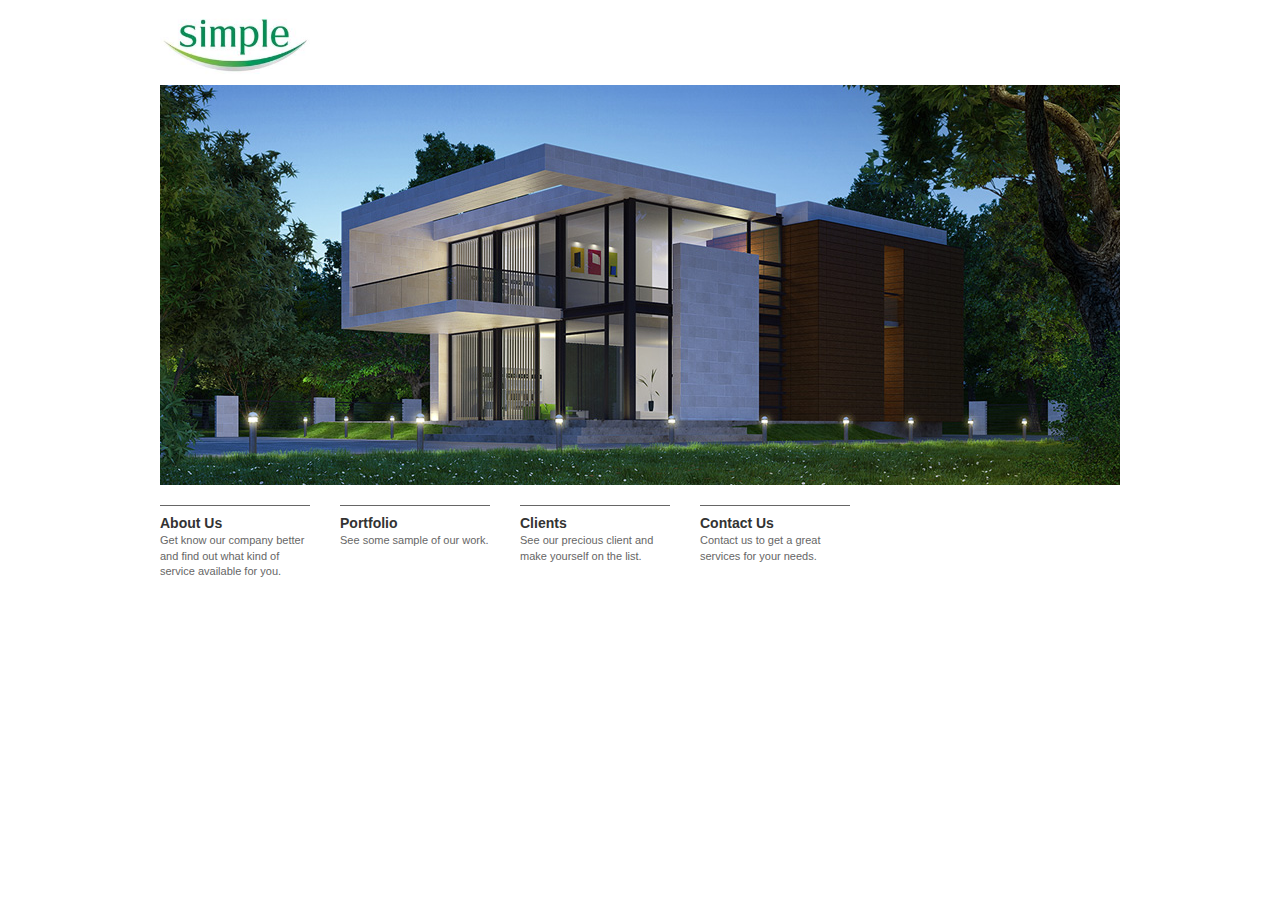
<file: 02/index.html>
<!DOCTYPE html PUBLIC "-//W3C//DTD XHTML 1.0 Transitional//EN" "http://www.w3.org/TR/xhtml1/DTD/xhtml1-transitional.dtd">
<html xmlns="http://www.w3.org/1999/xhtml">
<head>
<meta http-equiv="Content-Type" content="text/html; charset=utf-8" />
<link rel="stylesheet" type="text/css" href="style.css"  />
<title>02</title>
</head>
<body>
<div class="wrapper">
<div class="header"><img src="images/logo.jpg" width="150px"/></div>
<div class="front"><img src="images/front.jpg" /></div>
<div class="menuwrap">
<div class="menuitem"><h1><a href="#">About Us</a></h1><h2>Get know our company better and find out what kind of service available for you.</h2></div>
<div class="menuitem"><h1><a href="portfolio.html">Portfolio</a></h1><h2>See some sample of our work.</h2></div>
<div class="menuitem"><h1><a href="#">Clients</a></h1><h2>See our precious client and make yourself on the list.</h2></div>
<div class="menuitem"><h1><a href="#">Contact Us</a></h1><h2>Contact us to get a great services for your needs.</h2></div>

</div>

</div>
</body>
</html>
</file>
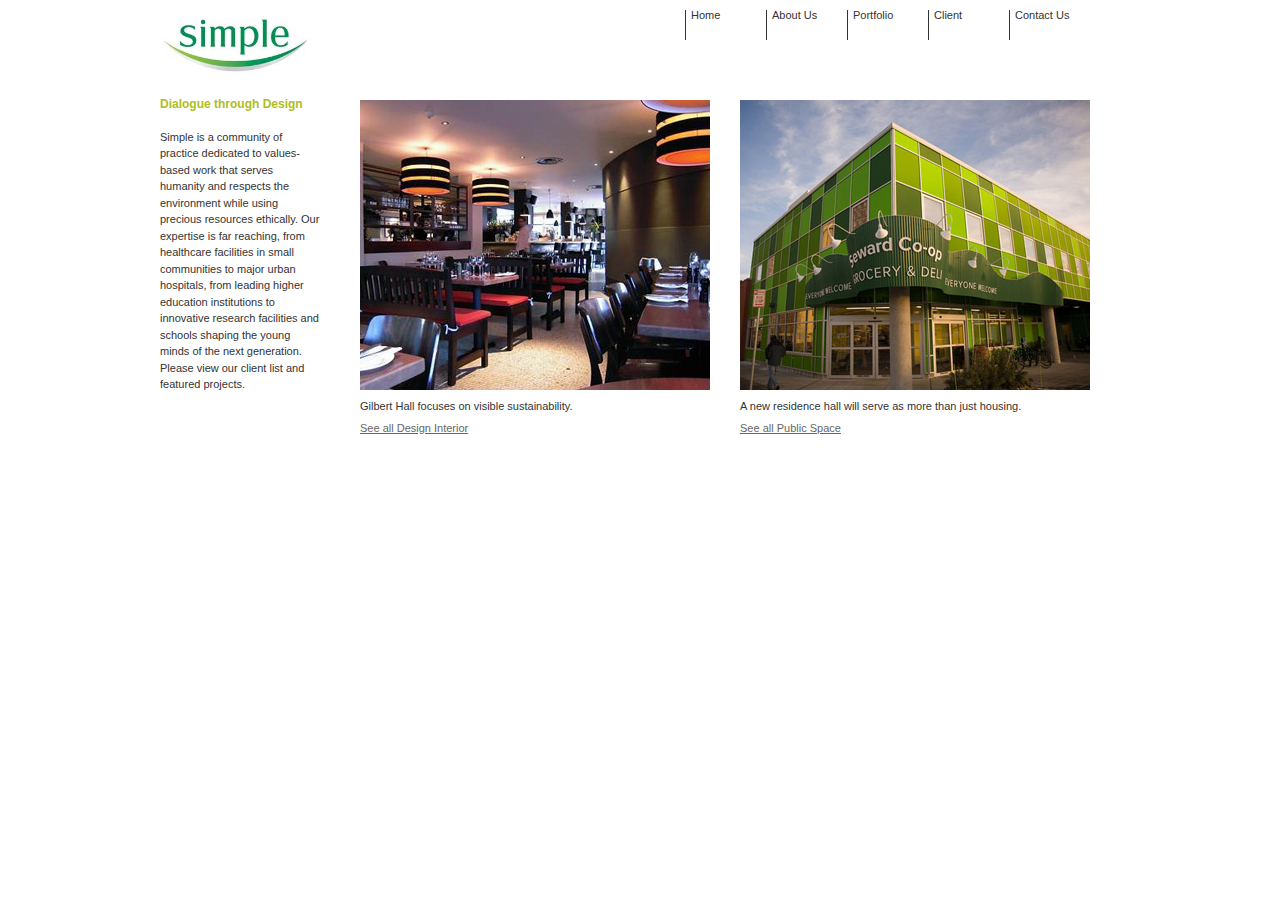
<file: 03/index.html>
<!DOCTYPE html PUBLIC "-//W3C//DTD XHTML 1.0 Transitional//EN" "http://www.w3.org/TR/xhtml1/DTD/xhtml1-transitional.dtd">
<html xmlns="http://www.w3.org/1999/xhtml">
<head>
<meta http-equiv="Content-Type" content="text/html; charset=utf-8" />
<title>03</title>
<link rel="stylesheet" type="text/css" href="style.css"  />
</head>
<body>
<div class="wrapper">
<div class="leftcontent"><img src="images/logo.jpg" width="150px" />
<br /><br />
<p><span style="font-size:12px; color:#AFBD22; font-weight:700">Dialogue through Design</span></p>
<p>&nbsp;</p>
<p>Simple is a community of practice dedicated to values-based work that serves humanity and respects the environment while using precious resources ethically. Our expertise is far reaching, from healthcare facilities in small communities to major urban hospitals, from leading higher education institutions to innovative research facilities and schools shaping the young minds of the next generation. Please view our client list and featured projects.</p>
</div>
<div class="rightcontent">
<div class="menu"><ul><li><a href="#">Contact Us</a></li><li><a href="#">Client</a></li><li><a href="#">Portfolio</a></li><li><a href="#">About Us</a></li><li><a href="#">Home</a></li></ul></div>
<div class="content">
<div class="teaser"><img src="images/teaser.jpg" /><br />
<br />
Gilbert Hall focuses on visible sustainability.<br />
<br />
<a href="#">See all Design Interior</a>
</div>
<div style="float:left; width:30px;">&nbsp;</div>
<div class="teaser"><img src="images/teaser2.jpg" /><br />
<br />
A new residence hall will serve as more than just housing.<br />
<br />
<a href="#">See all Public Space</a>
</div>
</div>
</div>
</div>

</body>
</html>
</file>
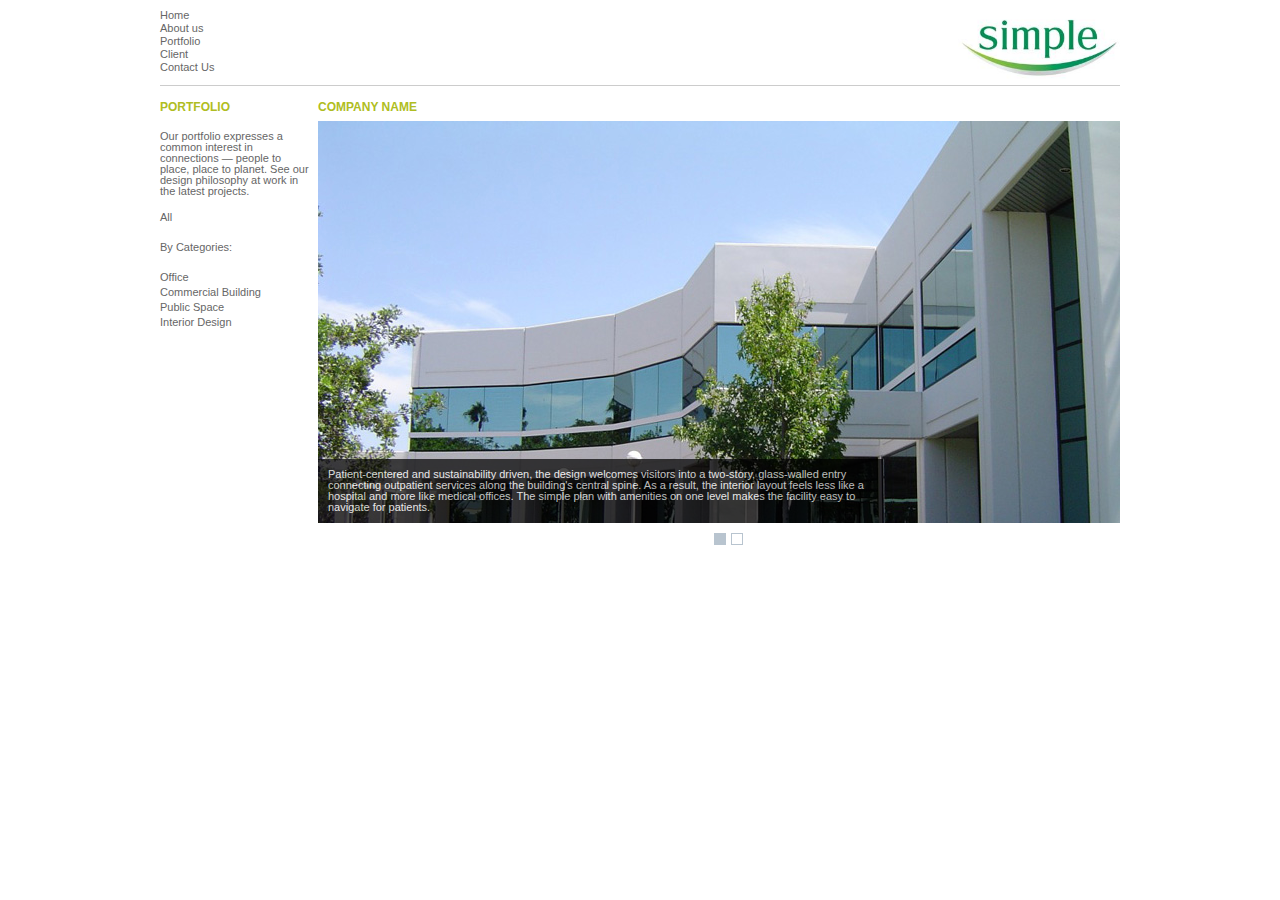
<file: 01/detail.html>
<!DOCTYPE html PUBLIC "-//W3C//DTD XHTML 1.0 Transitional//EN" "http://www.w3.org/TR/xhtml1/DTD/xhtml1-transitional.dtd">
<html xmlns="http://www.w3.org/1999/xhtml">
<head>
<meta http-equiv="Content-Type" content="text/html; charset=utf-8" />
<link rel="stylesheet" type="text/css" href="style.css"  />
<title>Loren ipsum dolores</title>


<script type="text/javascript" src="jquery-1.7.1.min.js"></script>
<script type="text/javascript" src="coin-slider.min.js"></script>
<link rel="stylesheet" href="coin-slider-styles.css" type="text/css" />

<script type="text/javascript">
	$(document).ready(function() {
		$('#coin-slider').coinslider({ width: 802, height: 402, delay: 5000 });
	});
</script>


</head>

<body>
<div class="wrapper">

<!--header-->
<div class="header">
<div class="mainmenu"><ul>
<li><a href="index.html">Home</a></li>
<li><a href="#">About us</a></li>
<li><a href="portfolio.html">Portfolio</a></li>
<li><a href="#">Client</a></li>
<li><a href="#">Contact Us</a></li>
</ul></div>
<div class="logo"><a href="index.html"><img src="images/logo.jpg"  height="75px" border="0"/></a></div>
</div>
<!--end header-->
<div class="clearfix"></div>
<div class="headborder">&nbsp;</div>
<div class="clearfix"></div>
<!--content-->
<div class="content">
<div class="leftcontent"><ul>
<li><span style="font-size:12px; color:#AFBD22; font-weight:800;">PORTFOLIO</span></li>
<li>&nbsp;</li>
<li>Our portfolio expresses a common interest in <br />
connections — people to place, place to planet. See our design philosophy at work in the latest projects.</li>
<li>&nbsp;</li>
<li>All</li>
<li>&nbsp;</li>
<li>By Categories:</li>
<li>&nbsp;</li>
<li><a href="#">Office</a></li>
<li><a href="#">Commercial Building</a></li>
<li><a href="#">Public Space</a></li>
<li><a href="#">Interior Design</a></li>
</ul></div>
<div class="rightcontent">
<div class="companyname">COMPANY NAME</div>
<div class="clearfix"></div>
<div id='coin-slider'>
	
		<img src="images/01.jpg" />
		<span>
			Patient-centered and sustainability driven, the design welcomes visitors into a two-story, glass-walled entry connecting outpatient services along the building's central spine. As a result, the interior layout feels less like a hospital and more like medical offices. The simple plan with amenities on one level makes the facility easy to navigate for patients. 
		</span>
	

	
		<img src="images/02.jpg" />
		<span>
			Surgery, inpatient units and remaining clinical functions are layered behind these public spaces. Daylighting strategies throughout the facility, locally extracted and produced materials, high-efficiency building systems and 100% outside air with heat recovery contribute to environmental performance.
		</span>
	
</div>
</div>
</div>


</div>
</body>
</html>
</file>
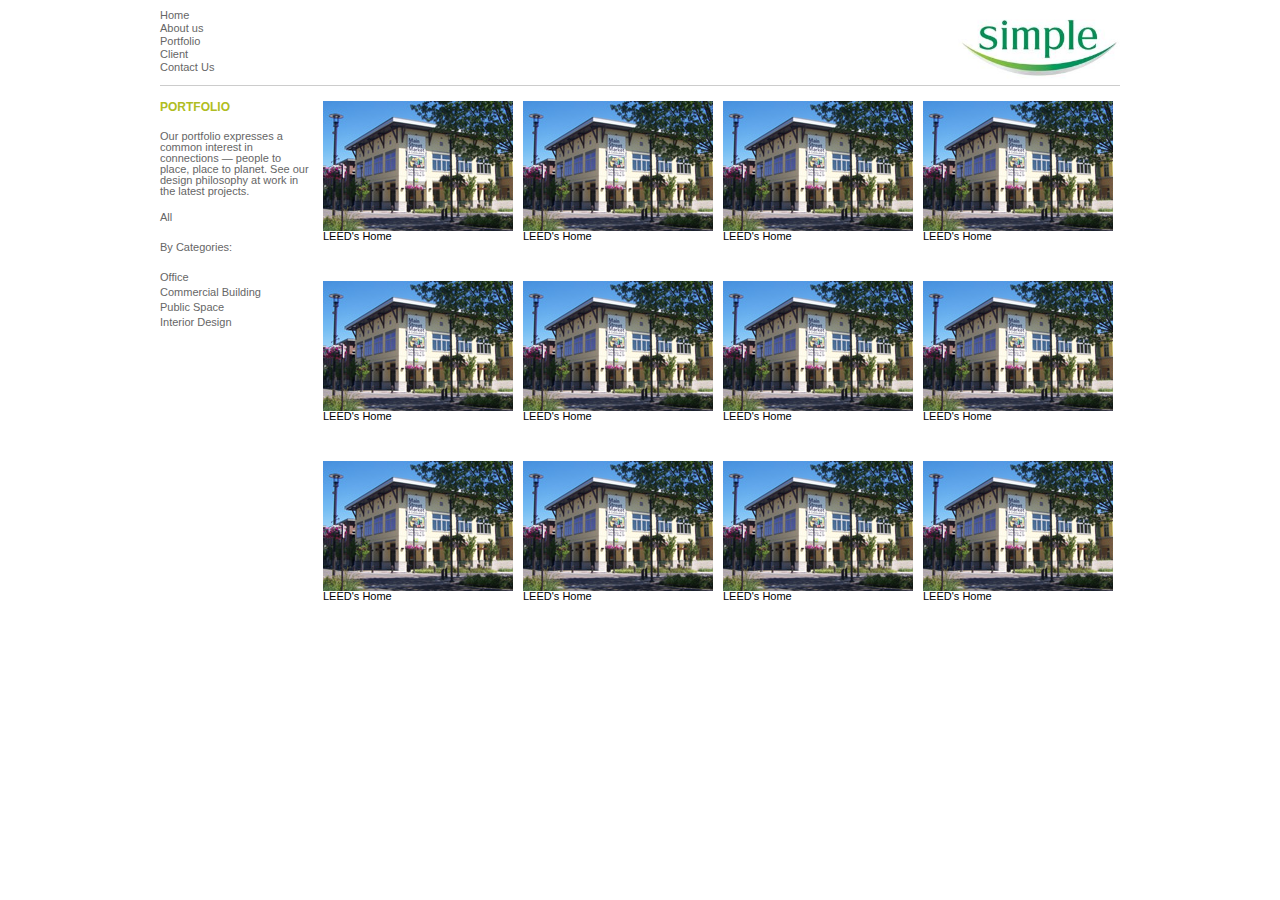
<file: 01/portfolio.html>
<!DOCTYPE html PUBLIC "-//W3C//DTD XHTML 1.0 Transitional//EN" "http://www.w3.org/TR/xhtml1/DTD/xhtml1-transitional.dtd">
<html xmlns="http://www.w3.org/1999/xhtml">
<head>
<meta http-equiv="Content-Type" content="text/html; charset=utf-8" />
<link rel="stylesheet" type="text/css" href="style.css"  />
<title>Loren ipsum dolores</title>
</head>

<body>
<div class="wrapper">

<!--header-->
<div class="header">
<div class="mainmenu"><ul>
<li><a href="#">Home</a></li>
<li><a href="#">About us</a></li>
<li><a href="#">Portfolio</a></li>
<li><a href="#">Client</a></li>
<li><a href="#">Contact Us</a></li>
</ul></div>
<div class="logo"><a href="index.html"><img src="images/logo.jpg"  height="75px" border="0"/></a></div>
</div>
<!--end header-->
<div class="clearfix"></div>
<div class="headborder">&nbsp;</div>
<div class="clearfix"></div>
<!--content-->
<div class="content">
<div class="leftcontent"><ul>
<li><span style="font-size:12px; color:#AFBD22; font-weight:800;">PORTFOLIO</span></li>
<li>&nbsp;</li>
<li>Our portfolio expresses a common interest in <br />
connections — people to place, place to planet. See our design philosophy at work in the latest projects.</li>
<li>&nbsp;</li>
<li>All</li>
<li>&nbsp;</li>
<li>By Categories:</li>
<li>&nbsp;</li>
<li><a href="#">Office</a></li>
<li><a href="#">Commercial Building</a></li>
<li><a href="#">Public Space</a></li>
<li><a href="#">Interior Design</a></li>
</ul></div>
<div class="rightcontent">
<div class="portfolio"><a href="detail.html"><img src="images/small-image.jpg" /></a><br />LEED's Home</div>
<div class="portfolio"><img src="images/small-image.jpg" /><br />LEED's Home</div>
<div class="portfolio"><img src="images/small-image.jpg" /><br />LEED's Home</div>
<div class="portfolio"><img src="images/small-image.jpg" /><br />LEED's Home</div>
<div class="portfolio"><img src="images/small-image.jpg" /><br />LEED's Home</div>
<div class="portfolio"><img src="images/small-image.jpg" /><br />LEED's Home</div>
<div class="portfolio"><img src="images/small-image.jpg" /><br />LEED's Home</div>
<div class="portfolio"><img src="images/small-image.jpg" /><br />LEED's Home</div>
<div class="portfolio"><img src="images/small-image.jpg" /><br />LEED's Home</div>
<div class="portfolio"><img src="images/small-image.jpg" /><br />LEED's Home</div>
<div class="portfolio"><img src="images/small-image.jpg" /><br />LEED's Home</div>
<div class="portfolio"><img src="images/small-image.jpg" /><br />LEED's Home</div>

</div>
</div>


</div>
</body>
</html>
</file>
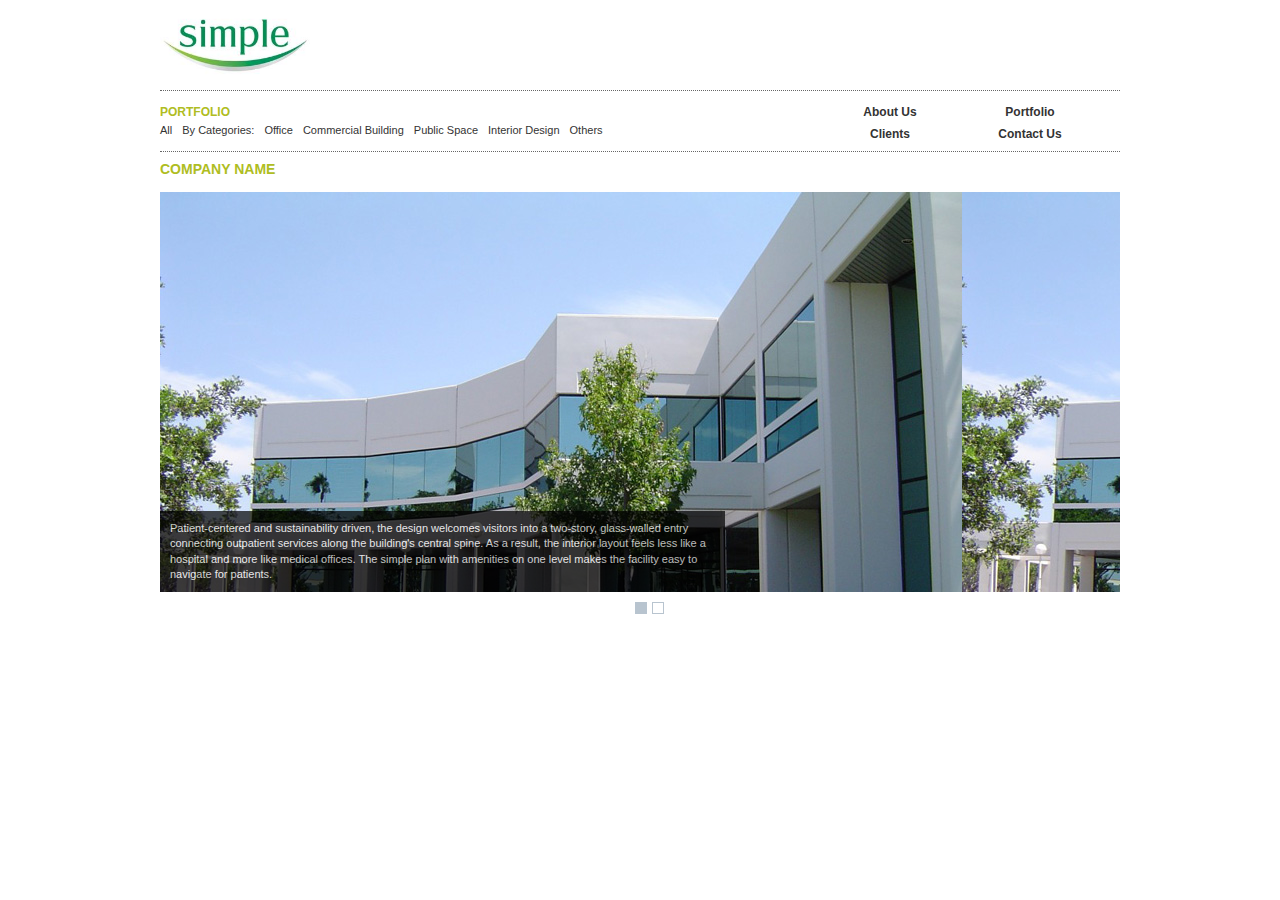
<file: 02/detail.html>
<!DOCTYPE html PUBLIC "-//W3C//DTD XHTML 1.0 Transitional//EN" "http://www.w3.org/TR/xhtml1/DTD/xhtml1-transitional.dtd">
<html xmlns="http://www.w3.org/1999/xhtml">
<head>
<meta http-equiv="Content-Type" content="text/html; charset=utf-8" />
<link rel="stylesheet" type="text/css" href="style.css"  />
<script type="text/javascript" src="jquery-1.7.1.min.js"></script>
<script type="text/javascript" src="coin-slider.min.js"></script>
<link rel="stylesheet" href="coin-slider-styles.css" type="text/css" />

<script type="text/javascript">
	$(document).ready(function() {
		$('#coin-slider').coinslider({ width: 960, height: 400, delay: 5000 });
	});
</script>
<title>02</title>
</head>
<body>
<div class="wrapper">
<div class="header"><img src="images/logo.jpg" width="150px"/></div>
<div class="clearfix"></div>
<div class="headmenu">
<div class="portfolio"><span style="color:#AFBD22; font-weight:800; font-size:12px;">PORTFOLIO</span><br />
<ul><li>All</li><li>By Categories: </li><li>Office</li><li>Commercial Building</li><li>Public Space</li><li>Interior Design</li><li>Others</li></ul></div>
<div class="menuright"><div class="imenuright">About Us</div><div class="imenuright">Portfolio</div><div class="imenuright">Clients</div><div class="imenuright">Contact Us</div></div>
</div>
<div class="clearfix"></div>
<div class="content">
<span style="color:#AFBD22; font-weight:800; font-size:14px;">COMPANY NAME</span><br /><br />

<div id='coin-slider'>
	
		<img src="images/01.jpg" />
		<span>
			Patient-centered and sustainability driven, the design welcomes visitors into a two-story, glass-walled entry connecting outpatient services along the building's central spine. As a result, the interior layout feels less like a hospital and more like medical offices. The simple plan with amenities on one level makes the facility easy to navigate for patients. 
		</span>
	

	
		<img src="images/002.jpg" />
		<span>
			Surgery, inpatient units and remaining clinical functions are layered behind these public spaces. Daylighting strategies throughout the facility, locally extracted and produced materials, high-efficiency building systems and 100% outside air with heat recovery contribute to environmental performance.
		</span>
	
</div>

</div>
</div>

</div>
</body>
</html>
</file>
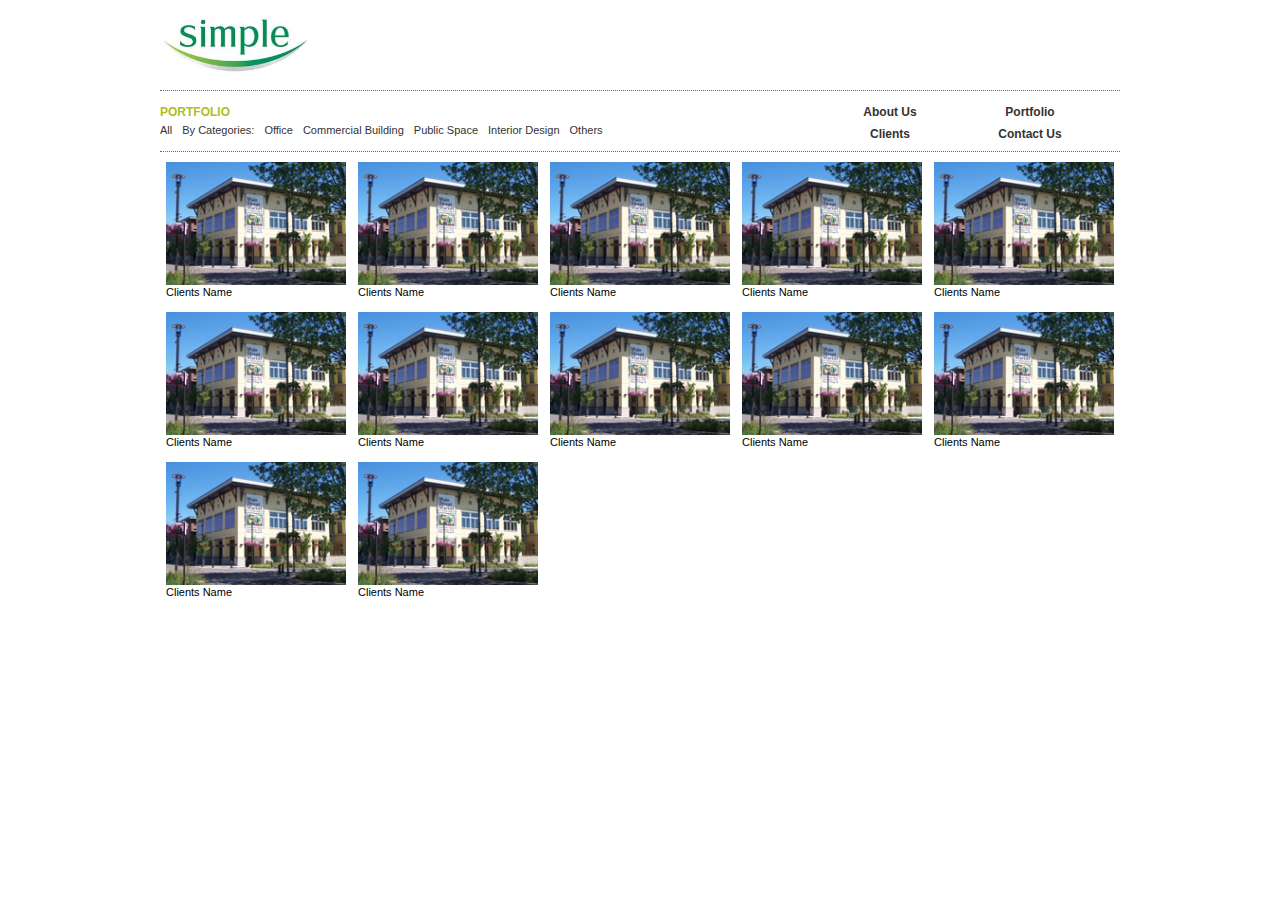
<file: 02/portfolio.html>
<!DOCTYPE html PUBLIC "-//W3C//DTD XHTML 1.0 Transitional//EN" "http://www.w3.org/TR/xhtml1/DTD/xhtml1-transitional.dtd">
<html xmlns="http://www.w3.org/1999/xhtml">
<head>
<meta http-equiv="Content-Type" content="text/html; charset=utf-8" />
<link rel="stylesheet" type="text/css" href="style.css"  />
<title>02</title>
</head>
<body>
<div class="wrapper">
<div class="header"><img src="images/logo.jpg" width="150px"/></div>
<div class="clearfix"></div>
<div class="headmenu">
<div class="portfolio"><span style="color:#AFBD22; font-weight:800; font-size:12px;">PORTFOLIO</span><br />
<ul><li>All</li><li>By Categories: </li><li>Office</li><li>Commercial Building</li><li>Public Space</li><li>Interior Design</li><li>Others</li></ul></div>
<div class="menuright"><div class="imenuright">About Us</div><div class="imenuright">Portfolio</div><div class="imenuright">Clients</div><div class="imenuright">Contact Us</div></div>
</div>
<div class="clearfix"></div>
<div class="content">
<div class="clients"><a href="detail.html"><img src="images/small-image.jpg" width="180px" border="0"/></a><br />Clients Name</div>
<div class="clients"><img src="images/small-image.jpg" width="180px" /><br />Clients Name</div>
<div class="clients"><img src="images/small-image.jpg" width="180px" /><br />Clients Name</div>
<div class="clients"><img src="images/small-image.jpg" width="180px" /><br />Clients Name</div>
<div class="clients"><img src="images/small-image.jpg" width="180px" /><br />Clients Name</div>
<div class="clients"><img src="images/small-image.jpg" width="180px" /><br />Clients Name</div>
<div class="clients"><img src="images/small-image.jpg" width="180px" /><br />Clients Name</div>
<div class="clients"><img src="images/small-image.jpg" width="180px" /><br />Clients Name</div>
<div class="clients"><img src="images/small-image.jpg" width="180px" /><br />Clients Name</div>
<div class="clients"><img src="images/small-image.jpg" width="180px" /><br />Clients Name</div>
<div class="clients"><img src="images/small-image.jpg" width="180px" /><br />Clients Name</div>
<div class="clients"><img src="images/small-image.jpg" width="180px" /><br />Clients Name</div>
</div>
</div>

</div>
</body>
</html>
</file>
<file: 02/style.css>
/* http://meyerweb.com/eric/tools/css/reset/ 
   v2.0 | 20110126
   License: none (public domain)
*/

html, body, div, span, applet, object, iframe,
h1, h2, h3, h4, h5, h6, p, blockquote, pre,
a, abbr, acronym, address, big, cite, code,
del, dfn, em, img, ins, kbd, q, s, samp,
small, strike, strong, sub, sup, tt, var,
b, u, i, center,
dl, dt, dd, ol, ul, li,
fieldset, form, label, legend,
table, caption, tbody, tfoot, thead, tr, th, td,
article, aside, canvas, details, embed, 
figure, figcaption, footer, header, hgroup, 
menu, nav, output, ruby, section, summary,
time, mark, audio, video {
	margin: 0;
	padding: 0;
	border: 0;
	font-size: 100%;
	font: inherit;
	vertical-align: baseline;
}
/* HTML5 display-role reset for older browsers */
article, aside, details, figcaption, figure, 
footer, header, hgroup, menu, nav, section {
	display: block;
}
body {
	line-height: 1;
	font-family:Tahoma, Geneva, sans-serif;

}
ol, ul {
	list-style: none;
}
blockquote, q {
	quotes: none;
}
blockquote:before, blockquote:after,
q:before, q:after {
	content: '';
	content: none;
}
table {
	border-collapse: collapse;
	border-spacing: 0;
}
.clearfix{
	clear:both;
	}
.wrapper{
	width:960px;
	margin: 10px auto 0;
	height:auto
	}
.header{
	width:960px;
	margin:0 auto;
}
.front{
	width:960px;
	margin: 5px auto 0;	
}
.menuwrap{
	width:960px;
	margin: 20px auto 0;	
}
.menuitem{
	width:150px;
	margin-right:30px;
	border-top: 1px #666 solid;
	padding-top: 8px;
	display:block;
	float:left;
}

.menuitem h1{
	font-size: 14px;
	font-family:Tahoma, Geneva, sans-serif;
	color:#333;
	font-weight:800;
	line-height:1.4em;
}
.menuitem a{
	text-decoration:none;
	color:#333;	
}
.menuitem h2{
	font-size: 11px;
	font-family:Tahoma, Geneva, sans-serif;
	color:#666;
	line-height:1.4em;
}
.headmenu{
 border-top: 1px #666 dotted;
 border-bottom: 1px #666 dotted;
 width:960px;
 margin: 10px auto 0;
 min-height:50px;
 display:block;
 padding-top:10px;
}
.portfolio{
	padding-top:5px;
	float:left;
	width:660px;
	height:auto;
}
.portfolio ul,ol{
	list-style:none;
	float:left;
	line-height:1.6em;
}
.portfolio li{
	float:left;
	margin-right:10px;
	font-size:11px;
	color:#333;
}
.menuright{
	float:right;
	width:300px;
}
.imenuright{
	float:left;
	width:130px;
	margin:5px;
	font-size:12px;
	font-weight:800;
	color:#333;
	text-align:center;
	font-family:Tahoma, Geneva, sans-serif
}
.content{
	width:960px;
	margin:10px auto 0;
	font-size:11px;
	line-height:1.4em;
}
.clients{
	float:left;
	width:180;
	margin: 0 6px 0 6px;
	height:150px;
	font-size:11px;	
}
</file>
<file: 03/style.css>
/* http://meyerweb.com/eric/tools/css/reset/ 
   v2.0 | 20110126
   License: none (public domain)
*/

html, body, div, span, applet, object, iframe,
h1, h2, h3, h4, h5, h6, p, blockquote, pre,
a, abbr, acronym, address, big, cite, code,
del, dfn, em, img, ins, kbd, q, s, samp,
small, strike, strong, sub, sup, tt, var,
b, u, i, center,
dl, dt, dd, ol, ul, li,
fieldset, form, label, legend,
table, caption, tbody, tfoot, thead, tr, th, td,
article, aside, canvas, details, embed, 
figure, figcaption, footer, header, hgroup, 
menu, nav, output, ruby, section, summary,
time, mark, audio, video {
	margin: 0;
	padding: 0;
	border: 0;
	font-size: 100%;
	font: inherit;
	vertical-align: baseline;
}
/* HTML5 display-role reset for older browsers */
article, aside, details, figcaption, figure, 
footer, header, hgroup, menu, nav, section {
	display: block;
}
body {
	line-height: 1;
	font-family:Tahoma, Geneva, sans-serif;
}
ol, ul {
	list-style: none;
}
blockquote, q {
	quotes: none;
}
blockquote:before, blockquote:after,
q:before, q:after {
	content: '';
	content: none;
}
table {
	border-collapse: collapse;
	border-spacing: 0;
}
.clearfix{
	clear:both;
	}
.wrapper{
	top:0;	
	width:960px;
	margin: 10px auto 0;
	}
.leftcontent{
	float:left;	
	width:160px;
	margin-right:40px;
}
.leftcontent p{
	font-size: 11px;
	color:#333;
	line-height:1.5em;
}

.rightcontent{
	float:left;	
	width:730px;
}
.menu{
	width: 730px;
	text-align:left;
	min-height:40px;	
}
.menu ul,ol{
	list-style:none;
}
.menu li{
	float:right;
	min-width:75px;
	font-size:11px;
	color:#333;
	border-left: 1px solid #333;
	padding-left:5px;
	height:30px;
}
.menu li a{
	color:#333;
	text-decoration:none;
}

.menu li a:hover{
	color:#666;
}
.content{
	clear:both;
	width:730px;
	margin-top:50px;
	color: #333;
	}
.content a{
	color:#666;

}
.teaser{
	float:left;
	width:350px;
	font-size:11px;
}
</file>
<file: 01/style.css>
/* http://meyerweb.com/eric/tools/css/reset/ 
   v2.0 | 20110126
   License: none (public domain)
*/

html, body, div, span, applet, object, iframe,
h1, h2, h3, h4, h5, h6, p, blockquote, pre,
a, abbr, acronym, address, big, cite, code,
del, dfn, em, img, ins, kbd, q, s, samp,
small, strike, strong, sub, sup, tt, var,
b, u, i, center,
dl, dt, dd, ol, ul, li,
fieldset, form, label, legend,
table, caption, tbody, tfoot, thead, tr, th, td,
article, aside, canvas, details, embed, 
figure, figcaption, footer, header, hgroup, 
menu, nav, output, ruby, section, summary,
time, mark, audio, video {
	margin: 0;
	padding: 0;
	border: 0;
	font-size: 100%;
	font: inherit;
	vertical-align: baseline;
}
/* HTML5 display-role reset for older browsers */
article, aside, details, figcaption, figure, 
footer, header, hgroup, menu, nav, section {
	display: block;
}
body {
	line-height: 1;
	font-family:Tahoma, Geneva, sans-serif;

}
ol, ul {
	list-style: none;
}
blockquote, q {
	quotes: none;
}
blockquote:before, blockquote:after,
q:before, q:after {
	content: '';
	content: none;
}
table {
	border-collapse: collapse;
	border-spacing: 0;
}
.clearfix{
	clear:both;
	}
.wrapper{
	width:960px;
	margin: 10px auto 0;
	height:auto
	}
.header{
	width:960px;
	margin:0 auto;
}
.mainmenu{
	float:left;
	width: 300px;
	color:#999;
	font-size:11px;
}
.mainmenu ul,ol {
	list-style:none;
}
.mainmenu li{
	height:13px;
}
.mainmenu li a{
	color:#666;
	text-decoration:none;
}
.mainmenu li a:hover{
	color:#AFBD22;
	text-decoration:none;
}

.logo{
	float:right;
	width:300px;
	text-align:right;
}

.headborder{
	margin-bottom:5px;
	background-color: #CCCCCC;
    display: block;
    float: left;
    height: 1px;
    width: 960px;
}
.content{
	width:960px;
	margin:10px auto 0;	
}
.leftcontent{
	width: 150px;
	float:left;
	margin-right:8px;	
}

.leftcontent ul,ol{
	list-style:none;
}
.leftcontent li{
	min-height:15px;
	font-size:11px;
	color:#666;
}
.leftcontent li a{
	text-decoration:none;
	color:#666;
}
.leftcontent li a:hover{
	color:#AFBD22;
	text-decoration:none;
}

.rightcontent{
	width:802px;
	float: left;
	font-size:11px;
}
.portfolio{
	width:190px;
	height:180px;
	margin-left: 5px;
	margin-right: 5px;
	float:left;	
}
.portfolio a{
	text-decoration:none !important;
}
.companyname{
	float:left;
	color:#AFBD22;
	font-weight:800;
	font-size:12px;
	height:20px;
}
</file>
<file: 01/coin-slider-styles.css>
/*
	Coin Slider jQuery plugin CSS styles
	http://workshop.rs/projects/coin-slider
*/


.coin-slider { overflow: hidden; zoom: 1; position: relative; }
.coin-slider a{ text-decoration: none; outline: none; border: none; }

.cs-buttons { font-size: 0px; padding: 10px; float: left; }
.cs-buttons a { margin-left: 5px; height: 10px; width: 10px; float: left; border: 1px solid #B8C4CF; color: #B8C4CF; text-indent: -1000px; }
.cs-active { background-color: #B8C4CF; color: #FFFFFF; }

.cs-title { width: 545px; padding: 10px; background-color: #000000; color: #FFFFFF; }

.cs-prev, 
.cs-next { background-color: #000000; color: #FFFFFF; padding: 0px 10px; }
</file>
<file: 02/coin-slider-styles.css>
/*
	Coin Slider jQuery plugin CSS styles
	http://workshop.rs/projects/coin-slider
*/


.coin-slider { overflow: hidden; zoom: 1; position: relative; }
.coin-slider a{ text-decoration: none; outline: none; border: none; }

.cs-buttons { font-size: 0px; padding: 10px; float: left; }
.cs-buttons a { margin-left: 5px; height: 10px; width: 10px; float: left; border: 1px solid #B8C4CF; color: #B8C4CF; text-indent: -1000px; }
.cs-active { background-color: #B8C4CF; color: #FFFFFF; }

.cs-title { width: 545px; padding: 10px; background-color: #000000; color: #FFFFFF; }

.cs-prev, 
.cs-next { background-color: #000000; color: #FFFFFF; padding: 0px 10px; }
</file>
